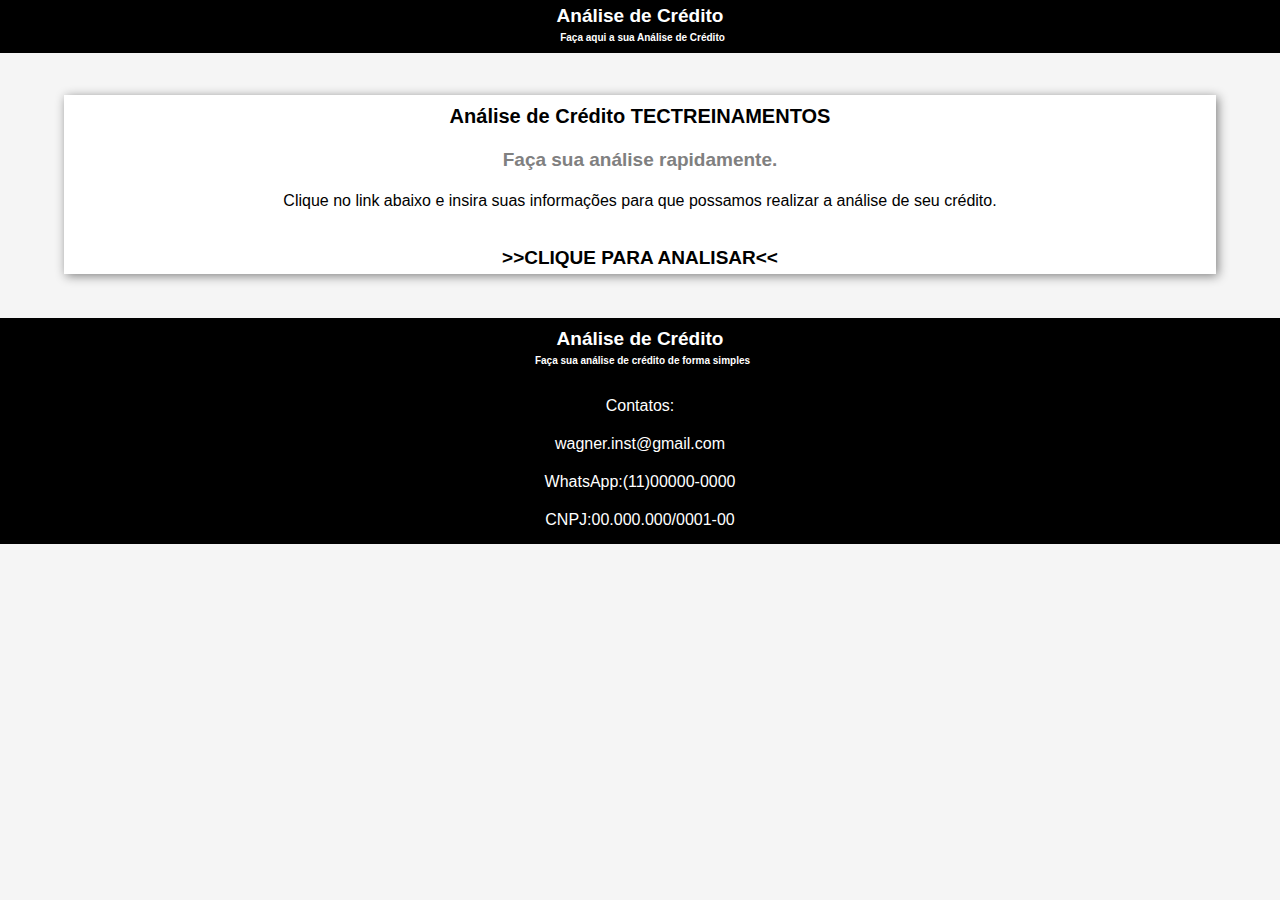
<file: Análise de Credito/index.html>
<!DOCTYPE html>
<html lang="pt-br">
<head>

	<meta charset="utf-8">
	<link rel="stylesheet" type="text/css" href="css/estilo.css">
	<meta name="viewport" content="width=device-width, initial-scale=1, maximum-scale=1.0">
	<title>Consultar Crédito</title>
		
</head>
<body>

		
	<header>
		<!--
		<nav>
			<a href="#">INÍCIO</a>
			<a href="#">CURSOS</a>
			<a href="#">SOBRE</a>
		</nav>-->
		
		
		<h3>Análise de Crédito</h3>
		<h4>Faça aqui a sua Análise de Crédito</h4>

	</header>
	<br>
	
	<!--
	<div class="compre">
		<br>
		<h5>Compre agora mesmo!</h5>
		<br>
		<button>COMPRAR</button>
	</div> -->

	<br><br><br><br>
	<section class="container">
		<h1>Análise de Crédito <b>TECTREINAMENTOS</b></h1><br>
		<h2>Faça sua análise rapidamente.</h2><br>

		<p class="aviso">Clique no link abaixo e insira suas informações para que possamos realizar a análise de seu crédito.</p>
		<br><br>

		<h3><a href="credito.html">>>CLIQUE PARA ANALISAR<<</a></h3>

	</section>
	<br><!--
	<section class="container">
		<h1>TECTREINAMENTOS INFORMÁTICA</h1>
		<p>Análise de sistemas é a atividade que tem como finalidade a realização de estudos de processos a fim de encontrar o melhor caminho racional para que a informação possa ser processada. Os analistas de sistemas estudam os diversos sistemas existentes entre hardwares (equipamentos), softwares (programas) e o usuário final.</p>
		<p>Análise de sistemas é a atividade que tem como finalidade a realização de estudos de processos a fim de encontrar o melhor caminho racional para que a informação possa ser processada. Os analistas de sistemas estudam os diversos sistemas existentes entre hardwares (equipamentos), softwares (programas) e o usuário final.</p>

	</section>
	<br>
	<br>
	<section class="container" id="grid-container">
		
		<div class="grid">

			<div>Conteúdo 1</div>
			<div>Conteúdo 2</div>
			<div>Conteúdo 3</div>
			<div>Conteúdo 4</div>
			<div>Conteúdo 5</div>
			<div>Conteúdo 6</div>


		</div>

	</section>

	<br>

	<section class="container" id="formulario">

		<h2>Selecione um Produto para Mais Informações</h2>

		<form action="#" method="get" target="_blank">

			<p class="formulario-contato">

				<label for="nome">Nome</label><br>
				<input type="text" id="nome" name="nome" placeholder="Insira seu Nome">

			</p>

			<p class="formulario-contato">

				<label for="contato">Contato</label><br>
				<input type="tel" id="tel" name="tel" placeholder="Insira seu WhatsApp">
				
			</p>

			<p class="formulario-contato">
				<input type="checkbox" id="office" name="office" value="cursos de office">
				<label for="office">Quero saber mais sobre Cursos de Pacote Office</label>
				<br><br>

				<input type="checkbox" id="web" name="web" value="cursos de desenv web">
				<label for="web">Quero saber mais sobre Cursos de Desenvolvimento Web</label>
				<br><br>

				<input type="checkbox" id="marketing" name="marketing" value="cursos de marketing">
				<label for="marketing">Quero saber mais sobre Cursos de Marketing Digital</label>
				<br><br>

			</p>

			<p class="formulario-contato">

				<input type="submit" value="ENVIAR">
				<input type="reset" value="LIMPAR">

			</p>	

		</form>
		

	</section>-->
	<br>


	<br><br>
	<footer>

		<h3>Análise de Crédito</h3>
		<h4>Faça sua análise de crédito de forma simples</h4>
		<br>
		<p class="texto-footer">Contatos:</p>
		<p class="texto-footer">wagner.inst@gmail.com</p>
		<p class="texto-footer">WhatsApp:(11)00000-0000</p>
		<p class="texto-footer">CNPJ:00.000.000/0001-00</p>

	</footer>
</body>

</html>
</file>
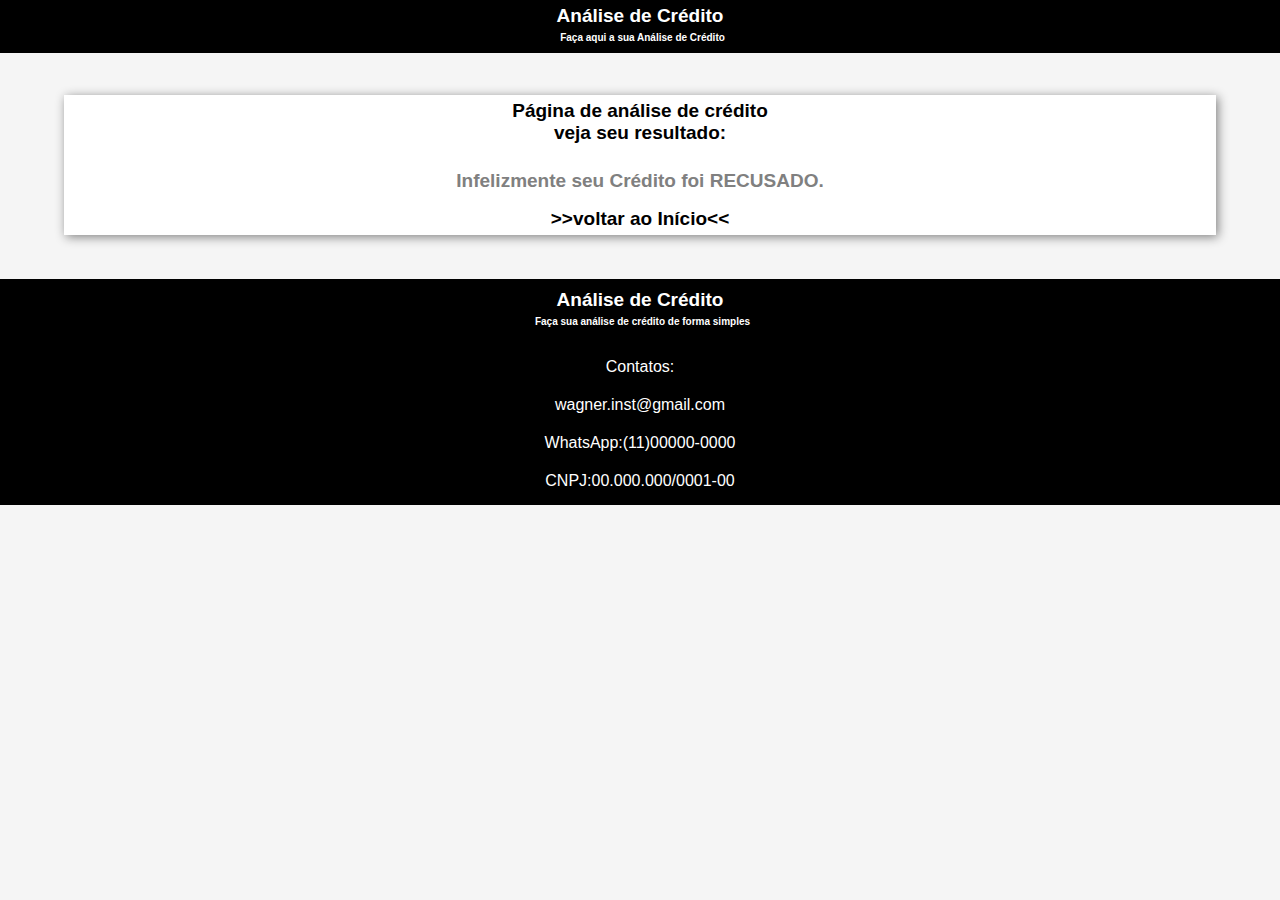
<file: Análise de Credito/credito.html>
<!DOCTYPE html>
<html lang="pt-br">
<head>

	<meta charset="utf-8">
	<link rel="stylesheet" type="text/css" href="css/estilo.css">
	<meta name="viewport" content="width=device-width, initial-scale=1, maximum-scale=1.0">
	<title>Consultar Crédito</title>
	<script type="text/javascript">
        let nomeCandidato = prompt("Por Favor, Insira seu Nome") 
        let renda = prompt("Qual a sua renda atual?")
    </script>
</head>
<body>

		
	<header>
		<!--
		<nav>
			<a href="#">INÍCIO</a>
			<a href="#">CURSOS</a>
			<a href="#">SOBRE</a>
		</nav>-->
		
		
		<h3>Análise de Crédito</h3>
		<h4>Faça aqui a sua Análise de Crédito</h4>

	</header>
	<br>
	
	<!--
	<div class="compre">
		<br>
		<h5>Compre agora mesmo!</h5>
		<br>
		<button>COMPRAR</button>
	</div> -->

	<br><br><br><br>
	<section class="container">
        <h3>Página de análise de crédito<br>veja seu resultado:<br></h3><br>
    <h2>
        <script type="text/javascript">
           if(renda>1999){
            document.write("Olá, sr(a) ",nomeCandidato,", Seu Crédito foi APROVADO!!")
           }else{
            document.write("Infelizmente seu Crédito foi RECUSADO.")
           }
        </script>
    </h2><br>

		

		<h3><a href="index.html">>>voltar ao Início<<</a></h3>

	</section>
	<br><!--
	<section class="container">
		<h1>TECTREINAMENTOS INFORMÁTICA</h1>
		<p>Análise de sistemas é a atividade que tem como finalidade a realização de estudos de processos a fim de encontrar o melhor caminho racional para que a informação possa ser processada. Os analistas de sistemas estudam os diversos sistemas existentes entre hardwares (equipamentos), softwares (programas) e o usuário final.</p>
		<p>Análise de sistemas é a atividade que tem como finalidade a realização de estudos de processos a fim de encontrar o melhor caminho racional para que a informação possa ser processada. Os analistas de sistemas estudam os diversos sistemas existentes entre hardwares (equipamentos), softwares (programas) e o usuário final.</p>

	</section>
	<br>
	<br>
	<section class="container" id="grid-container">
		
		<div class="grid">

			<div>Conteúdo 1</div>
			<div>Conteúdo 2</div>
			<div>Conteúdo 3</div>
			<div>Conteúdo 4</div>
			<div>Conteúdo 5</div>
			<div>Conteúdo 6</div>


		</div>

	</section>

	<br>

	<section class="container" id="formulario">

		<h2>Selecione um Produto para Mais Informações</h2>

		<form action="#" method="get" target="_blank">

			<p class="formulario-contato">

				<label for="nome">Nome</label><br>
				<input type="text" id="nome" name="nome" placeholder="Insira seu Nome">

			</p>

			<p class="formulario-contato">

				<label for="contato">Contato</label><br>
				<input type="tel" id="tel" name="tel" placeholder="Insira seu WhatsApp">
				
			</p>

			<p class="formulario-contato">
				<input type="checkbox" id="office" name="office" value="cursos de office">
				<label for="office">Quero saber mais sobre Cursos de Pacote Office</label>
				<br><br>

				<input type="checkbox" id="web" name="web" value="cursos de desenv web">
				<label for="web">Quero saber mais sobre Cursos de Desenvolvimento Web</label>
				<br><br>

				<input type="checkbox" id="marketing" name="marketing" value="cursos de marketing">
				<label for="marketing">Quero saber mais sobre Cursos de Marketing Digital</label>
				<br><br>

			</p>

			<p class="formulario-contato">

				<input type="submit" value="ENVIAR">
				<input type="reset" value="LIMPAR">

			</p>	

		</form>
		

	</section>-->
	<br>


	<br><br>
	<footer>

		<h3>Análise de Crédito</h3>
		<h4>Faça sua análise de crédito de forma simples</h4>
		<br>
		<p class="texto-footer">Contatos:</p>
		<p class="texto-footer">wagner.inst@gmail.com</p>
		<p class="texto-footer">WhatsApp:(11)00000-0000</p>
		<p class="texto-footer">CNPJ:00.000.000/0001-00</p>

	</footer>
</body>

</html>
</file>
<file: Análise de Credito/css/estilo.css>
*{
			margin: 0;
			border: 0;
			padding:0;
		}
		html{
			font-size: 62.5%;
			scroll-behavior: smooth;
		}
		header{
			background-color: rgba(0, 0, 0, 1);
			color: #fff;
			font-family: arial;
			width: 100%;
			position: fixed;			
		}
		h3{
			font-size: 1.9rem;
			font-family: arial;
			margin: 0;
			padding: 5px;
			text-align: center;
		}
		h4{
			font-size: 1rem;
			font-family: arial;
			margin: 0;
			padding-left: 5px;
			padding-bottom: 10px;
			text-align: center;
		}
		body{
			background-color: rgba(245,245,245);
		}
		.container{
			display: block;
			background-color: #fff;
			width: 95%;
			box-shadow: 2px 2px 10px #808080;
			margin: 0 auto;
			max-width: 90%;
			max-height: 90%;
			min-width:0;
			min-height: 0;
			margin-top: 40px;	

		}
		footer{
			font-family: arial;
			color: #fff;
			background-color: rgba(0, 0, 0, 1);
			text-align: center;
			padding-top: 5px;
			padding-bottom: 5px;
		}
		p{
			font-family: arial;
			text-align: justify;
			padding: 10px;
			font-size: 1.6rem;
		}
		h1{
			font-family: arial;
			text-align: center;
			padding-top: 10px;
			font-size: 2.0rem;
		}
		h2{
			font-family: arial;
			text-align: center;
			padding-top: 10px;
			font-size: 1.9rem;
			color: #808080;
		}
		.texto-footer{
			text-align: center;
			font-family: arial;
			padding-top: 10px;
			font-size: 1.6rem;
			padding-bottom: 10px;
		}
		h5{
			font-family: arial;
			text-align: center;
			font-size: 1.9rem;	
			padding: 1px;
		}
		.compre{
			text-align: center;
			background-color: rgba(255,255,0, 0.7);
			width: 150px;
			height: 100px;
			right: 0;
			position: fixed;
			margin-top: 15%;
			z-index: 1;
		}
		button{
			font-family: arial;
			padding: 2px;
			color: #fff;
			background-color: rgba(50,205,50);
			border: solid;
		}
		#grid-container{
			background-color: rgba(211,211,211, 1);
			margin-top: 5px;
			padding: 10px;


		}
		.grid{
			display: grid;
			grid-template-columns: repeat(auto-fill, minmax(300px, 1fr));
			grid-gap: 2px;
			max-width: 1200px;
			margin: 0 auto;

		}
		.grid div{
			background-color: #fff;
			font-family: arial;
			text-align: center;
			font-size: 1.6rem;	
			padding: 2px;
		}
		
		#formulario{
			background-color: rgba(173,216,230, 1);
			
		}
		.formulario-contato{
			text-align: left;
			margin-left: 5%;
			font-family: arial;
			font-size: 1.8rem;
			padding: 10px;
			font-weight: bold;

		}
		input{

			font-family: sans-serif;
			font-size: 1.7rem;
			padding: 5px;
		}
		nav{
			text-align: right;
			margin-right: 2%;
			margin-top: 10px;
			font-weight: bold;
			font-family: arial;
			font-size: 1.6rem;
			word-spacing: 10px;
		}
		a{
			text-decoration: none;
			color: #000;
					
		}
		.aviso{
			text-align: center;
		}
</file>
